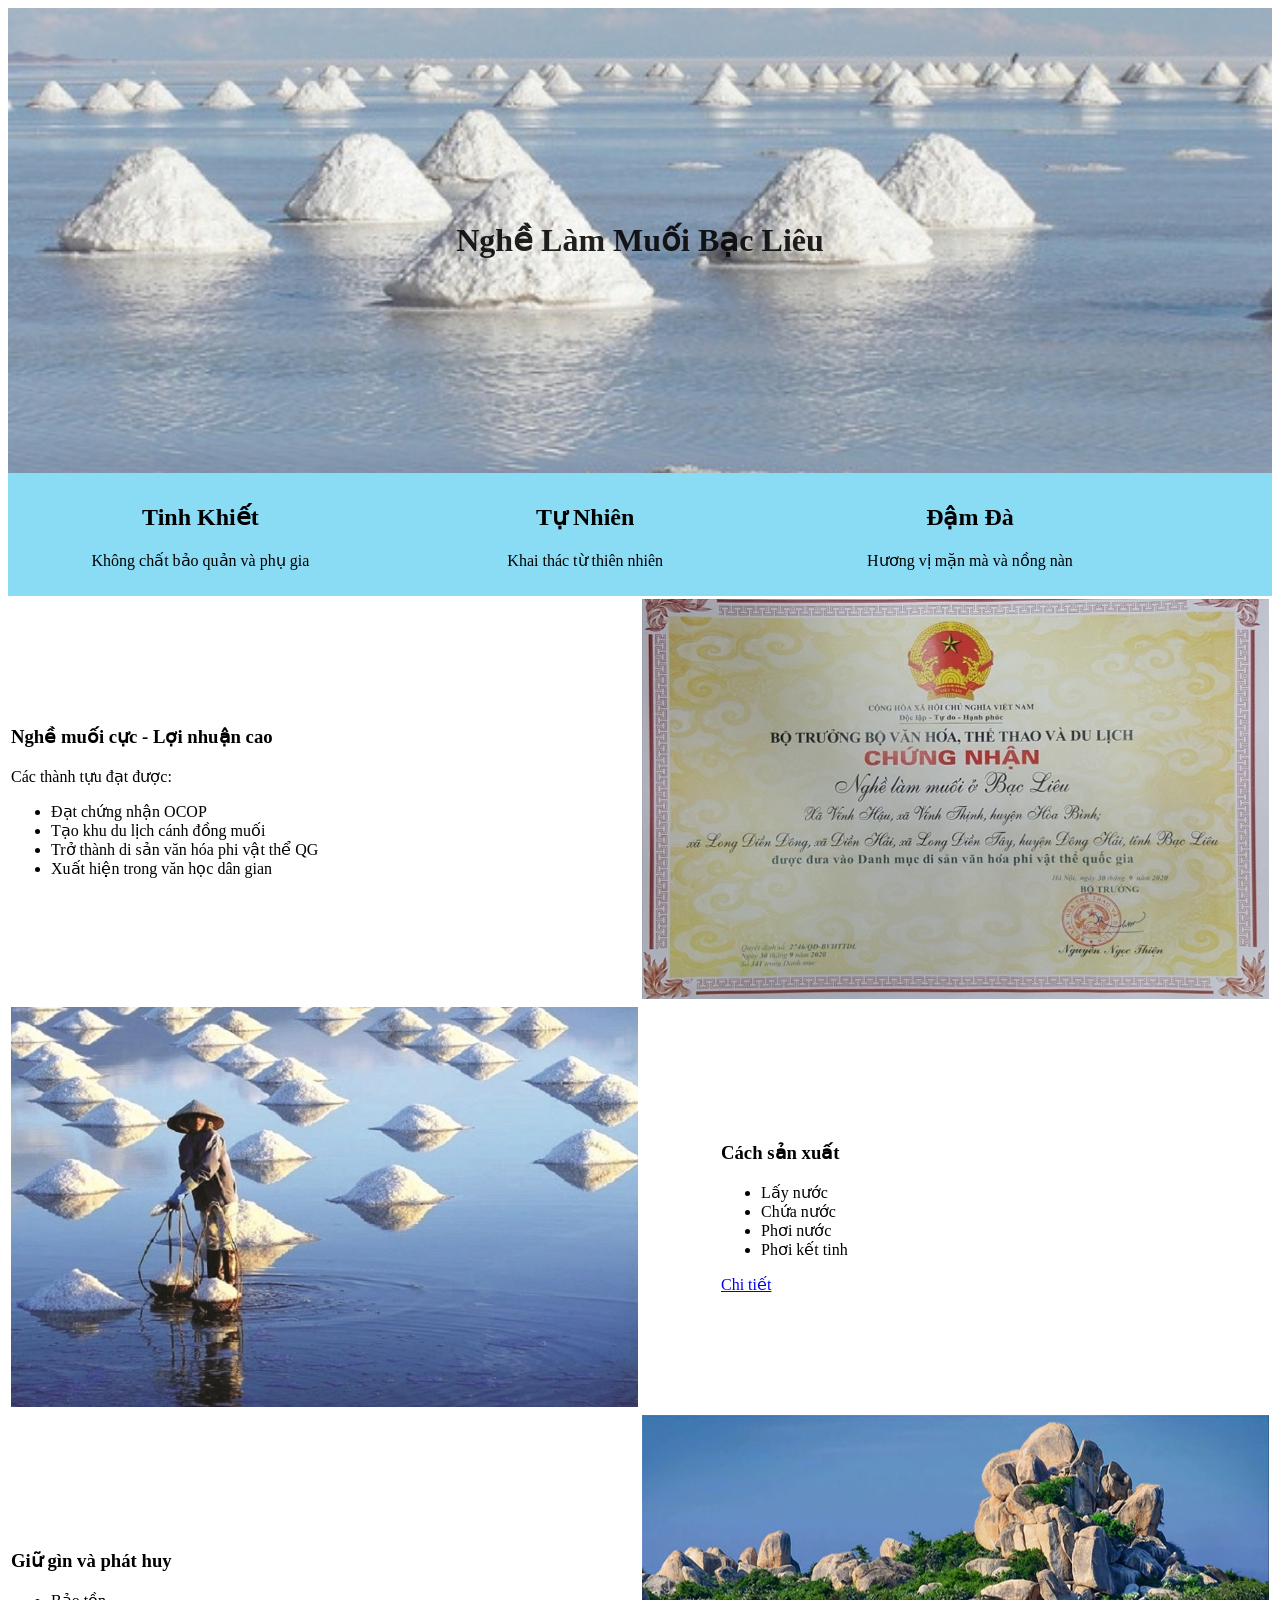
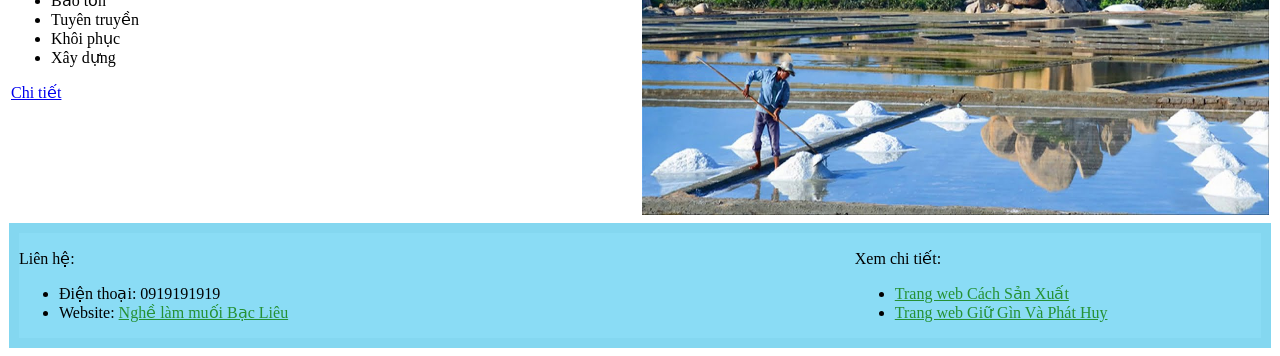
<file: index.html>
<!doctype html>
<html>
<head>
<meta charset="utf-8">
<link href="style.css" rel="stylesheet" type="text/css"> 
</head>
<body> 
<header>
    <div class="banner">
        <h1>Nghề Làm Muối Bạc Liêu</h1>
    </div>
    <div class="slogan">
        <div class="row">
            <div class="block_3"><h2>Tinh Khiết</h2><p>Không chất bảo quản và phụ gia</p></div>
            <div class="block_3"><h2>Tự Nhiên</h2><p>Khai thác từ thiên nhiên</p></div>
            <div class ="block_3"><h2>Đậm Đà</h2><p>Hương vị mặn mà và nồng nàn</p></div>
        </div>
    </div>
</header>
<table>
    <tr>
        <td class=":cell_text">
            <h3>Nghề muối cực - Lợi nhuận cao</h3>
            <p>Các thành tựu đạt được:</p>
            <ul>
                <li>Đạt chứng nhận OCOP</li>
                <li>Tạo khu du lịch cánh đồng muối</li>
                <li>Trở thành di sản văn hóa phi vật thể QG</li>
                <li>Xuất hiện trong văn học dân gian</li>   
            </ul>
        </td>
        <td class="cell_img"><img src="img/thành tích.jpg" class="img" style="width:100%;height:400px;"></td>
    </tr>
    <tr>
        <td class="cell_img"><img src="img/376534432733.jpg" class="img" style="width:100%;height:400px;"></td>
        <td class="cell_text">
            <h3>Cách sản xuất</h3>
            <ul>
                <li>Lấy nước</li>
                <li>Chứa nước</li>
                <li>Phơi nước</li>
                <li>Phơi kết tinh</li>
            </ul>
            <a href="cachsanxuat.html">Chi tiết</a>
        </td>
    </tr>
    <tr>
        <td class=":cell_text">
            <h3>Giữ gìn và phát huy</h3>
            <ul>
                <li>Bảo tồn</li>
                <li>Tuyên truyền</li>
                <li>Khôi phục</li>
                <li>Xây dựng</li>
            </ul>
            <a href="giuginvaphathuy.html">Chi tiết</a>
        </td>
        <td class="cell_img"><img src="img/kham-pha-ba-canh-dong-muoi-ninh-thuan-mang-ve-dep-ky-ao-4-1658730203.jpg" class="img" style="width:100%;height:400px;"></td>
    </tr>
</table>
<footer>
    <div class="row">
        <div style="width:60%">
            <p>Liên hệ:</p>
            <ul>
                <li>Điện thoại: 0919191919</li>
                <li>Website: <a href="index.html" class="link">Nghề làm muối Bạc Liêu</a></li>
            </ul>
         </div>
        <div style="width:10%"></div>
          <div style="width:30%">
        <p>Xem chi tiết:</p>
        <ul>
            <li><a href="cachsanxuat.html" class="link":>Trang web Cách Sản Xuất</a></li>
            <li><a href="giuginvaphathuy.html" class="link":>Trang web Giữ Gìn Và Phát Huy</a></li>
        </ul>
       </div>
      </div> 
</footer>
</body>
</html>
</file>
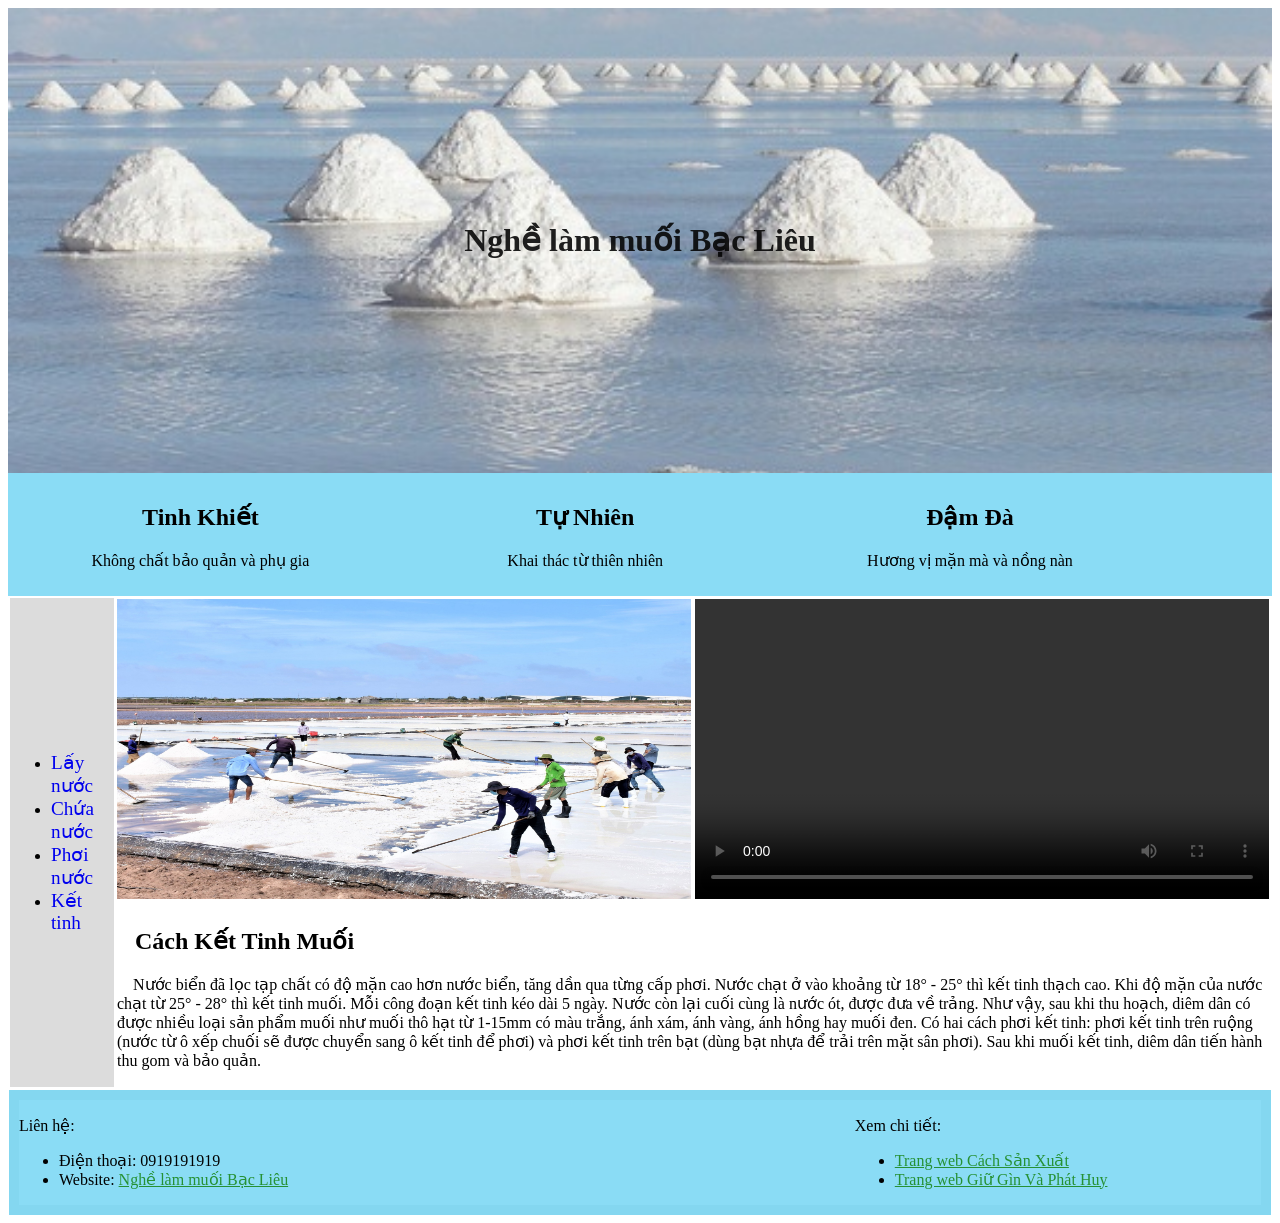
<file: cachsanxuat.html>
<!doctype html>
<html>
<head>
<meta charset="utf-8">
<link href="style.css" rel="stylesheet" type="text/css"> 
</head>
<body> 
<header>
    <div class="banner">
        <h1>Nghề làm muối Bạc Liêu</h1>
    </div>
    <div class="slogan">
        <div class="row">
            <div class="block_3"><h2>Tinh Khiết</h2><p>Không chất bảo quản và phụ gia</p></div>
            <div class="block_3"><h2>Tự Nhiên</h2><p>Khai thác từ thiên nhiên</p></div>
            <div class ="block_3"><h2>Đậm Đà</h2><p>Hương vị mặn mà và nồng nàn</p></div>
        </div>
    </div>
</header>
<table width="100%">
    <tr>
        <td rowspan="2" style="background-color: gainsboro;">
            <ul>
                <li><a href="#laynuoc" class="menu">Lấy nước</a></li>
                <li><a href="#chuanuoc" class="menu">Chứa nước</a></li>
                <li><a href="#phoinuoc" class="menu">Phơi nước</a></li>   
                <li><a href="#kettinh" class="menu">Kết tinh</a></li>
            </ul>
        </td>
        <td width="40%"><img src="img/cachsx.jpg" class="img" style="width:574px;height:300px;"></td>
        <td width="40%"><video src="img/video.mp4" controls style="width:574px;height:300px;"></video>
    </tr>
    <tr>
        <td colspan="2" stlye="text-align: justify; padding: 1,5cm;">
          <h2 id="kettinh">&nbsp;&nbsp;&nbsp;Cách Kết Tinh Muối</h2>
          <p>&nbsp;&nbsp;&nbsp;&nbsp;Nước biển đã lọc tạp chất có độ mặn cao hơn nước biển, tăng dần qua từng cấp phơi. Nước chạt ở vào khoảng từ 18° - 25° thì kết tinh thạch cao. Khi độ mặn của nước chạt từ 25° - 28° thì kết tinh muối. Mỗi công đoạn kết tinh kéo dài 5 ngày. Nước còn lại cuối cùng là nước ót, được đưa về trảng. Như vậy, sau khi thu hoạch, diêm dân có được nhiều loại sản phẩm muối như muối thô hạt từ 1-15mm có màu trắng, ánh xám, ánh vàng, ánh hồng hay muối đen. Có hai cách phơi kết tinh: phơi kết tinh trên ruộng (nước từ ô xếp chuối sẽ được chuyển sang ô kết tinh để phơi)  và phơi kết tinh trên bạt (dùng bạt nhựa để trải trên mặt sân phơi). Sau khi muối kết tinh, diêm dân tiến hành thu gom và bảo quản.</p>
        </td>
    </tr>
</table>
<footer>
    <div class="row">
        <div style="width:60%">
            <p>Liên hệ:</p>
            <ul>
                <li>Điện thoại: 0919191919</li>
                <li>Website: <a href="index.html" class="link">Nghề làm muối Bạc Liêu</a></li>
            </ul>
         </div>
        <div style="width:10%"></div>
          <div style="width:30%">
        <p>Xem chi tiết:</p>
        <ul>
            <li><a href="cachsanxuat.html" class="link":>Trang web Cách Sản Xuất</a></li>
            <li><a href="giuginvaphathuy.html" class="link":>Trang web Giữ Gìn Và Phát Huy</a></li>
        </ul>
       </div>
      </div> 
</footer>
</body>
</html>
</file>
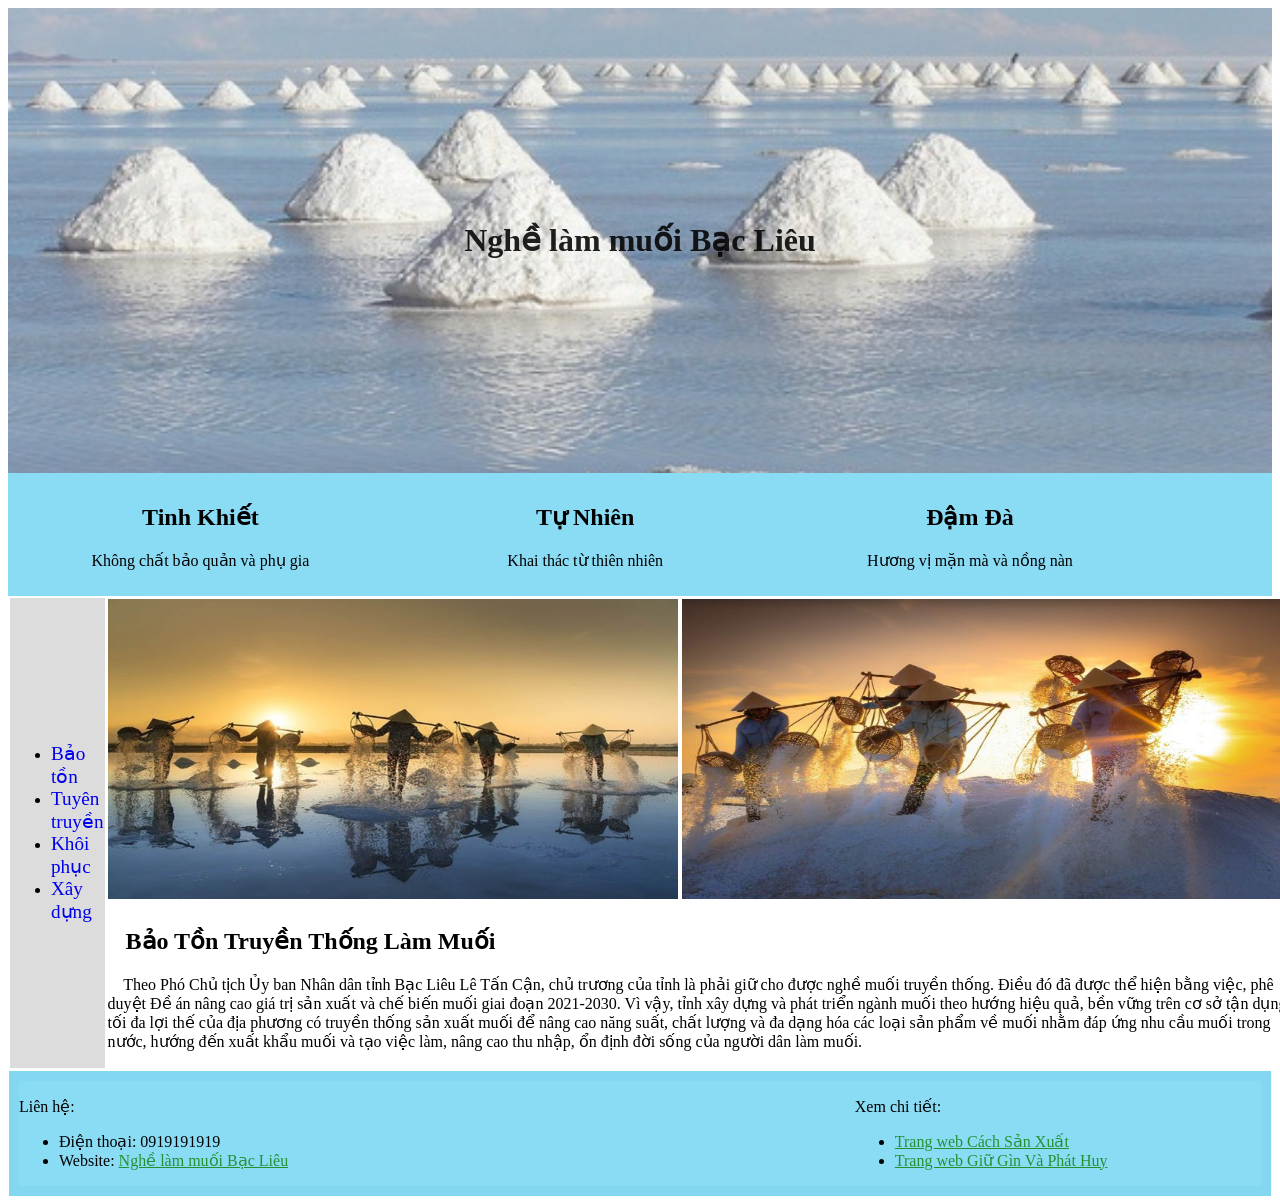
<file: giuginvaphathuy.html>
<!doctype html>
<html>
<head>
<meta charset="utf-8">
<link href="style.css" rel="stylesheet" type="text/css"> 
</head>
<body> 
<header>
    <div class="banner">
        <h1>Nghề làm muối Bạc Liêu</h1>
    </div>
    <div class="slogan">
        <div class="row">
            <div class="block_3"><h2>Tinh Khiết</h2><p>Không chất bảo quản và phụ gia</p></div>
            <div class="block_3"><h2>Tự Nhiên</h2><p>Khai thác từ thiên nhiên</p></div>
            <div class ="block_3"><h2>Đậm Đà</h2><p>Hương vị mặn mà và nồng nàn</p></div>
        </div>
    </div>
</header>
<table width="100%">
    <tr>
        <td rowspan="2" style="background-color: gainsboro;">
            <ul>
                <li><a href="#baoton" class="menu">Bảo tồn</a></li>
                <li><a href="#tuyentruyen" class="menu">Tuyên truyền</a></li>
                <li><a href="#khoiphuc" class="menu">Khôi phục</a></li>   
                <li><a href="#xaydung" class="menu">Xây dựng</a></li>
            </ul>
        </td>
        <td width="40%"><img src="img/trai-nghiem-lang-nghe-lam-muoi-o-bac-lieu-di-san-van-hoa-phi-vat-the-quoc-gia-3044-4.jpg" class="img" style="width:570px;height:300px;"></td>
        <td width="40%"><img src="img/đẹp.jpg" class="img" style="width:620px;height:300px;"></td>
    </tr>
    <tr>
        <td colspan="2" stlye="text-align: justify; padding: 1,5cm;">
          <h2 id="baoton">&nbsp;&nbsp;&nbsp;Bảo Tồn Truyền Thống Làm Muối</h2>
          <p>&nbsp;&nbsp;&nbsp;&nbsp;Theo Phó Chủ tịch Ủy ban Nhân dân tỉnh Bạc Liêu Lê Tấn Cận, chủ trương của tỉnh là phải giữ cho được nghề muối truyền thống. Điều đó đã được thể hiện bằng việc, phê duyệt Đề án nâng cao giá trị sản xuất và chế biến muối giai đoạn 2021-2030. Vì vậy, tỉnh xây dựng và phát triển ngành muối theo hướng hiệu quả, bền vững trên cơ sở tận dụng tối đa lợi thế của địa phương có truyền thống sản xuất muối để nâng cao năng suất, chất lượng và đa dạng hóa các loại sản phẩm về muối nhằm đáp ứng nhu cầu muối trong nước, hướng đến xuất khẩu muối và tạo việc làm, nâng cao thu nhập, ổn định đời sống của người dân làm muối.</p>
        </td>
    </tr>
</table>
<footer>
    <div class="row">
        <div style="width:60%">
            <p>Liên hệ:</p>
            <ul>
                <li>Điện thoại: 0919191919</li>
                <li>Website: <a href="index.html" class="link">Nghề làm muối Bạc Liêu</a></li>
            </ul>
         </div>
        <div style="width:10%"></div>
          <div style="width:30%">
        <p>Xem chi tiết:</p>
        <ul>
            <li><a href="cachsanxuat.html" class="link":>Trang web Cách Sản Xuất</a></li>
            <li><a href="giuginvaphathuy.html" class="link":>Trang web Giữ Gìn Và Phát Huy</a></li>
        </ul>
       </div>
      </div> 
</footer>
</body>
</html>
</file>
<file: style.css>
.banner {
    background: url("img/giuginvaphathuy.jpg") no-repeat center center;
    background-size:cover;
    padding-top: 12rem;
    padding-bottom: 12rem;
    text-align: center !important;
    color: rgba(2, 2, 2, 0.884) !important;
}
.slogan {
    text-align: center !important;
    width: 100%;
}
.row {
  display: flex;
  flex-wrap: wrap;
  margin-top:  -1;
  max-width: 100%;
  padding-right: 3rem;
  padding-left: 3 rem;
  background-color: hsl(194, 84%, 75%);
}
.block_3{
  flex: 0 0 auto;
  width: 30%;
  margin: 10px;
}
.cell_img {
    width: 50%;
}
.cell_text {
  width: 50%;
  padding-left: 5rem;
}

footer {
  background-color: hsl(194, 78%, 73%);
  margin: 1px;
  padding: 10px;
}
.link {
    color:rgb(38, 145, 52);
    text-align: left;
}
.menu {
    font-size: 120%;
    text-decoration: none;
}
</file>
